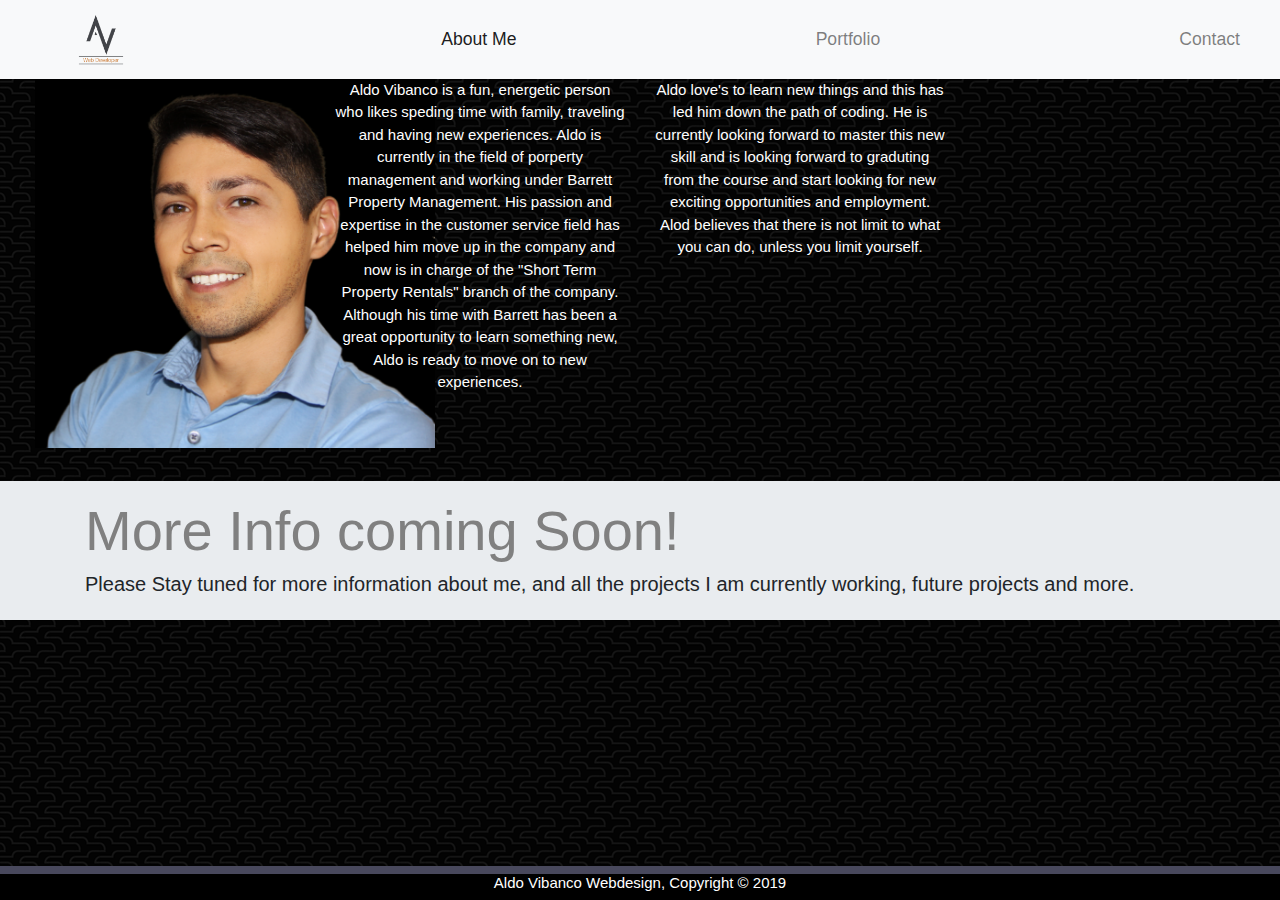
<file: index.html>
<!DOCTYPE html>
<html lang="en">
    <head>
        <meta charset="utf-8">
        <meta name="viewport" content="width=device-width, initial-scale=1, shrink-to-fit=no">
        <title>Portfolio</title>
        <link rel="stylesheet" href="https://stackpath.bootstrapcdn.com/bootstrap/4.4.1/css/bootstrap.min.css" integrity="sha384-Vkoo8x4CGsO3+Hhxv8T/Q5PaXtkKtu6ug5TOeNV6gBiFeWPGFN9MuhOf23Q9Ifjh" crossorigin="anonymous">
        <script src="https://code.jquery.com/jquery-3.4.1.slim.min.js" integrity="sha384-J6qa4849blE2+poT4WnyKhv5vZF5SrPo0iEjwBvKU7imGFAV0wwj1yYfoRSJoZ+n" crossorigin="anonymous"></script>
        <script src="https://cdn.jsdelivr.net/npm/popper.js@1.16.0/dist/umd/popper.min.js" integrity="sha384-Q6E9RHvbIyZFJoft+2mJbHaEWldlvI9IOYy5n3zV9zzTtmI3UksdQRVvoxMfooAo" crossorigin="anonymous"></script>
        <script src="https://stackpath.bootstrapcdn.com/bootstrap/4.4.1/js/bootstrap.min.js" integrity="sha384-wfSDF2E50Y2D1uUdj0O3uMBJnjuUD4Ih7YwaYd1iqfktj0Uod8GCExl3Og8ifwB6" crossorigin="anonymous"></script>
        <link rel="stylesheet" type="text/css" href="./assets/css/style.css">
    </head>
    <body>
         <nav class="navbar navbar-expand-md navbar-light bg-light sticky-top">
            <div class="container-fluid">
                <a calss="navbar-brand" href="#"><img src="assets/images/avlogo.png"></a>
                <button class="navbar-toggler" type="button" data-toggle="collapse" data-target="#navbarResponsive"> 
                    <span class="navbar-toggler-icon"></span>
                </button>
                <div class="collapse navbar-collapse" id="navarResponsive">
                <ul class="navbar-nav ml-auto">
                    <li class="nav-item active">
                        <a class="nav-link" href="index.html">About Me</a>
                    </li>
                </ul> 
                   <ul class="navbar-nav ml-auto">
                    <li class="nav-item">
                        <a class="nav-link" href="portfolio.html">Portfolio</a>
                    </li>
                </ul>
                <ul class="navbar-nav ml-auto">
                    <li class="nav-item">
                        <a class="nav-link" href="contact.html">Contact</a>
                    </li>
                </ul>
                </div>  
            </div>
        </nav>
        <div class="container-fluid padding">
            <div class="row text-center padding">
                <div class="col-xs-12 col-sm-6 col-md-4 col-lg-3" >
                     <img src="assets/images/thebiopic.jpg" img id="biopic" alt="Picture of Me">
                </div>
                <div class="col-xs-12 col-sm-6 col-md-4 col-lg-3">
                   <p>
                    Aldo Vibanco is a fun, energetic person who likes speding time with family, traveling and having new experiences.  
                    Aldo is currently in the field of porperty management and working under Barrett Property Management.
                    His passion and expertise in the customer service field has helped him move up in the company and now is in charge of the "Short Term Property Rentals" 
                    branch of the company. Although his time with Barrett has been a great opportunity to learn something new, Aldo is ready to move on to 
                    new experiences.
                   </p>
                </div>
                <div class="col-xs-12 col-sm-6 col-md-4 col-lg-3">
                    <p>
                    Aldo love's to learn new things and this has led him down the path of coding. He is currently looking forward to master this new skill and is looking
                    forward to graduting from the course and start looking for new exciting opportunities and employment. Alod believes that there is not limit to what you
                    can do, unless you limit yourself. 
                    </p>
                </div>
            </div>
            <hr class="my-3">
        </div>
        <div class="jumbotron jumbotron-fluid">
            <div class="container">
              <h1 class="display-4">More Info coming Soon!</h1>
              <h3 class="lead">Please Stay tuned for more information about me, and all the projects I am currently working, future projects and more.</h3>
            </div>
          </div>
        

        <footer>
            <h5>Aldo Vibanco Webdesign, Copyright &copy; 2019</h5>
        </footer>
    </body>
</html>
</file>
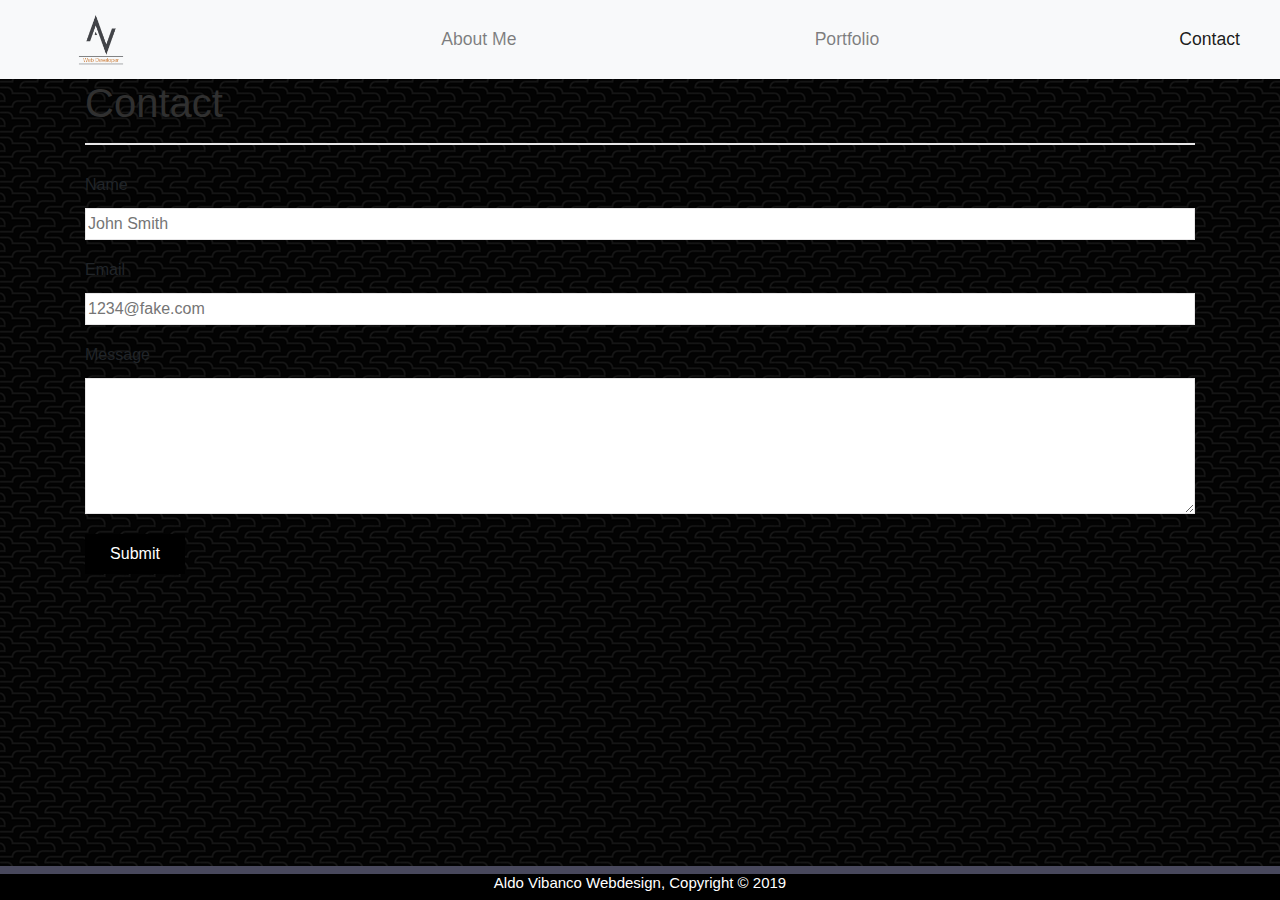
<file: contact.html>
<!DOCTYPE html>
<html lang="en">
    <head>
        <meta charset="utf-8">
        <meta name="viewport" content="width=device-width, initial-scale=1, shrink-to-fit=no">
        <title>Portfolio</title>
        <link rel="stylesheet" href="https://stackpath.bootstrapcdn.com/bootstrap/4.4.1/css/bootstrap.min.css" integrity="sha384-Vkoo8x4CGsO3+Hhxv8T/Q5PaXtkKtu6ug5TOeNV6gBiFeWPGFN9MuhOf23Q9Ifjh" crossorigin="anonymous">
        <link rel="stylesheet" type="text/css" href="./assets/css/style.css">
    </head>
    <body>
        <nav class="navbar navbar-expand-md navbar-light bg-light sticky-top">
            <div class="container-fluid">
                <a calss="navbar-brand" href="#"><img src="assets/images/avlogo.png"></a>
                <button class="navbar-toggler" type="button" data-toggle="collapse" data-target="#navbarResponsive"> 
                    <span class="navbar-toggler-icon"></span>
                </button>
                <div class="collapse navbar-collapse" id="navarResponsive">
                <ul class="navbar-nav ml-auto">
                        <a class="nav-link" href="index.html">About Me</a>
                    </li>
                </ul> 
                   <ul class="navbar-nav ml-auto">
                    <li class="nav-item">
                        <a class="nav-link" href="portfolio.html">Portfolio</a>
                    </li>
                </ul>
                <ul class="navbar-nav ml-auto">
                    <li class="nav-item">
                          <li class="nav-item active">
                        <a class="nav-link" href="contact.html">Contact</a>
                    </li>
                </ul>
                </div>  
            </div>
        </nav>
        <div id="box" class="container">
            <section>
                <h1>Contact</h1>
                <hr>    
                <form class="form" action="#">
                    <label for="name">Name</label>
                    <input name="name" type="text" placeholder="John Smith">
                    <label for="email">Email</label>
                    <input name="email" type="text" placeholder="1234@fake.com">
                    <label for="Message">Message</label>
                    <textarea name="message" id="message" cols="30" rows="5"></textarea>
                    <input id="button" type="button" value="Submit">
                </form>
            </section>
        </div>
        <footer>
            <h5>Aldo Vibanco Webdesign, Copyright &copy; 2019</h5>
        </footer>
    </body>


</html>
</file>
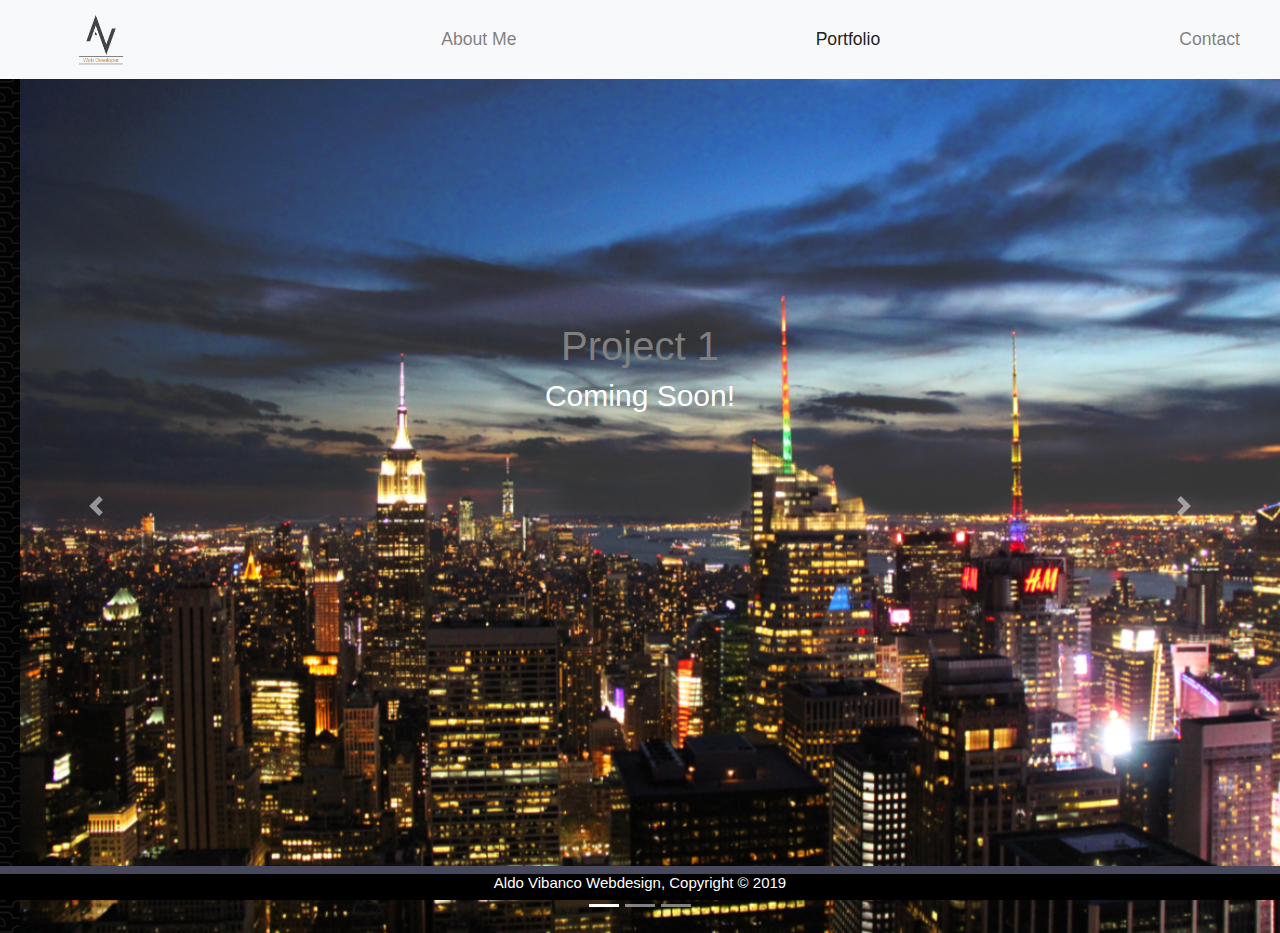
<file: portfolio.html>
<!DOCTYPE html>
<html lang="en">
    <head>
        <meta charset="utf-8">
        <meta name="viewport" content="width=device-width, initial-scale=1, shrink-to-fit=no">
        <title>Portfolio</title>
        <link rel="stylesheet" href="https://stackpath.bootstrapcdn.com/bootstrap/4.4.1/css/bootstrap.min.css" integrity="sha384-Vkoo8x4CGsO3+Hhxv8T/Q5PaXtkKtu6ug5TOeNV6gBiFeWPGFN9MuhOf23Q9Ifjh" crossorigin="anonymous">
        <script src="https://code.jquery.com/jquery-3.4.1.slim.min.js" integrity="sha384-J6qa4849blE2+poT4WnyKhv5vZF5SrPo0iEjwBvKU7imGFAV0wwj1yYfoRSJoZ+n" crossorigin="anonymous"></script>
        <script src="https://cdn.jsdelivr.net/npm/popper.js@1.16.0/dist/umd/popper.min.js" integrity="sha384-Q6E9RHvbIyZFJoft+2mJbHaEWldlvI9IOYy5n3zV9zzTtmI3UksdQRVvoxMfooAo" crossorigin="anonymous"></script>
        <script src="https://stackpath.bootstrapcdn.com/bootstrap/4.4.1/js/bootstrap.min.js" integrity="sha384-wfSDF2E50Y2D1uUdj0O3uMBJnjuUD4Ih7YwaYd1iqfktj0Uod8GCExl3Og8ifwB6" crossorigin="anonymous"></script>
        <link rel="stylesheet" type="text/css" href="./assets/css/style.css">
    </head>
  <body>
    <nav class="navbar navbar-expand-md navbar-light bg-light sticky-top">
      <div class="container-fluid">
          <a calss="navbar-brand" href="#"><img src="assets/images/avlogo.png"></a>
          <button class="navbar-toggler" type="button" data-toggle="collapse" data-target="#navbarResponsive"> 
              <span class="navbar-toggler-icon"></span>
          </button>
          <div class="collapse navbar-collapse" id="navarResponsive">
          <ul class="navbar-nav ml-auto">
                  <a class="nav-link" href="index.html">About Me</a>
              </li>
          </ul> 
             <ul class="navbar-nav ml-auto">
              <li class="nav-item">
                <li class="nav-item active">
                  <a class="nav-link" href="portfolio.html">Portfolio</a>
              </li>
          </ul>
          <ul class="navbar-nav ml-auto">
              <li class="nav-item">
                  <a class="nav-link" href="contact.html">Contact</a>
              </li>
          </ul>
          </div>  
      </div>
  </nav>
<!--Picture carousel-->
<div id="carouselExampleCaptions" class="carousel slide" data-ride="carousel">
  <ol class="carousel-indicators">
    <li data-target="#carouselExampleCaptions" data-slide-to="0" class="active"></li>
    <li data-target="#carouselExampleCaptions" data-slide-to="1"></li>
    <li data-target="#carouselExampleCaptions" data-slide-to="2"></li>
  </ol>
  <div class="carousel-inner">
    <div class="carousel-item active">
      <img src="assets/images/NYCSkyline.jpg" class="d-block w-100" alt="...">
      <div class="carousel-caption d-none d-md-block">
        <h1>Project 1</h1>
        <h3>Coming Soon!</h3>
      </div>
    </div>
    <div class="carousel-item">
      <img src="assets/images/OneWorldBldg.jpg" class="d-block w-100" alt="...">
      <div class="carousel-caption d-none d-md-block">
        <h1>Project 2</h1>
        <h3>Coming Soon!</h3>
      </div>
    </div>
    <div class="carousel-item">
      <img src="assets/images/TimesSquare.jpg" class="d-block w-100" alt="...">
      <div class="carousel-caption d-none d-md-block">
        <h1>Project 3</h1>
        <h3>Coming Soon!</h3>
      </div>
    </div>
  </div>
  <a class="carousel-control-prev" href="#carouselExampleCaptions" role="button" data-slide="prev">
    <span class="carousel-control-prev-icon" aria-hidden="true"></span>
    <span class="sr-only">Previous</span>
  </a>
  <a class="carousel-control-next" href="#carouselExampleCaptions" role="button" data-slide="next">
    <span class="carousel-control-next-icon" aria-hidden="true"></span>
    <span class="sr-only">Next</span>
  </a>
</div>
<!--Footer-->
      <footer>
          <h5>Aldo Vibanco Webdesign, Copyright &copy; 2019</h5>
      </footer>
    </body>


</html>
</file>
<file: assets/css/style.css>
body{
  background: url(../images/beanstalk-dark/beanstalk-dark.png);
}
html, body {
    height:100%;
    width: 100%;
    font-family: Arial, Helvetica, sans-serif;
}
/*navagation bar attributes*/
.navbar {
    padding: 8.rem;
}

.navbar-nav li {
    padding-right: 1px;
}

.nav-link {
  font-size: 1.1em !important;
}

img {
    width: 100px;
    height: auto;
    float: left;
    margin-left: 20px; 
}

h1 {
    font-family: 'Franklin Gothic Medium', 'Arial Narrow', Arial, sans-serif;
    color: grey;
}

H3 {
  font-size: 30px;
}

h5 {
    font-size: 15px;
    font-family: Arial, Helvetica, sans-serif;
    color: white
}
p {
  font-size: 15px;
  color: #fff; 
}
/*about me page pic attributes*/
#biopic {
    width: 400px;
    height: auto;
    margin-left: 20px;
}
/*jumbotron attributes*/
.jumbotron {
  padding: 1rem;
  font: center;
}
/*carousel attributes*/
.carousel-inner img{
  width: 100%;
  height: 100%;
}
.carousel-caption {
  position: absolute;
  top: 50%;
  transform: translateY(-50%);
}
/*contact page input box attributes*/
}#box{
    background-color: #fff;
    padding: 30px 30px;
    margin: 50px auto;
    border: 1px solid #dddddd;
    min-height: calc(100% - 198px);
  }
  
  #box::after{
     clear: both;
     display: block;
  }
  
  #box section h1{
    margin-bottom: 15px;
    color: #303030;
  }
  
  #box section hr{
    margin-bottom: 25px;
    border: 1.5px solid #e7e6e7;
  }
  
  .form label{
    line-height: 30px;
  }
  
  input{
    display: block;
    width: 100%;
    max-width: 100%;
    margin-bottom: 15px;
    border: 1px solid #e7e6e7;
    line-height: 28px;
    font-size: 16px;
  }
  
  textarea{
    display: block;
    width: 100%;
    max-width: 100%;
    line-height: 26px;
    font-size: 16px;
    border: 1px solid #e7e6e7;
  }
  
  #button{
    width: 100px;
    height: 40px;
    margin-top: 20px;
    background-color: #000000;
    color: #fff;
    border: none;
  }
  
  #button{
    cursor: pointer;
    background-color: #000000;
  }
  /*footer attributes*/
footer{
    position: fixed;
    bottom: 0px;
    background-color: #000000;
    width: 100%;
    text-align: center;
    border-top: 8px solid #48485c;
  }
</file>
